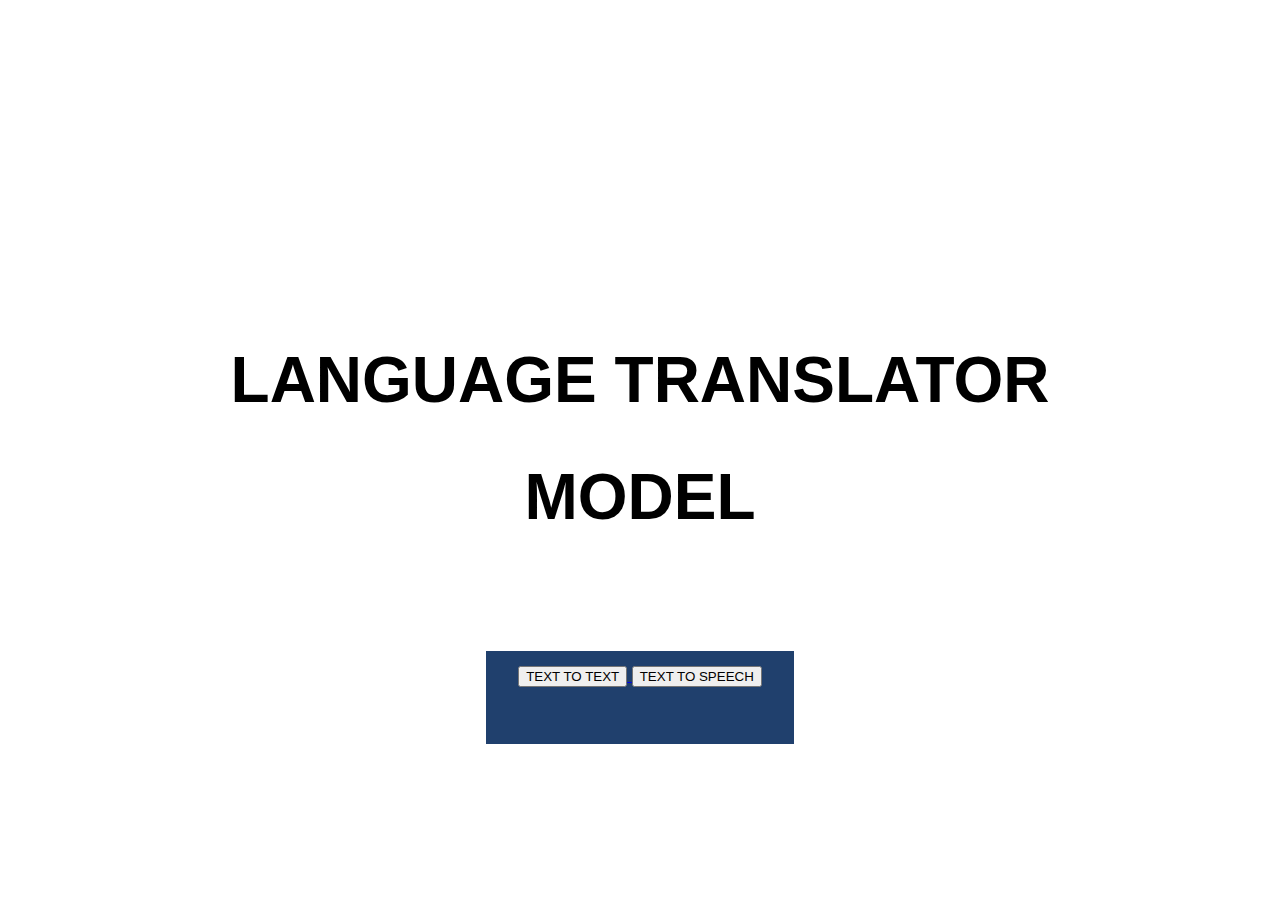
<file: home.html>
<!DOCTYPE html>
<html>
<head>
    <link rel="stylesheet" href="https://pyscript.net/latest/pyscript.css" />
    <script defer src="https://pyscript.net/latest/pyscript.js"></script>
<style>
body {background-image: url(https://wallpaperaccess.com/full/4525341.png);
    background-repeat: no-repeat;
    background-attachment: fixed;
    background-size: cover;
    text-align: center;
    font-size: xx-large;
    font-family: 'Trebuchet MS', 'Lucida Sans Unicode', 'Lucida Grande', 'Lucida Sans', Arial, sans-serif;
}

.center {
  padding: 70px 0;
  text-align: center;}

.button {
  background-color: rgb(32, 64, 109);
  border: none;
  color: white;
  padding: 15px 32px;
  text-align: center;
  text-decoration: none;
  display: inline-block;
  font-size: 16px;
  margin: 4px 12px;
  cursor: pointer;
}

</style>
</head>
<body> 
    <py-script src="speech.py">
    </py-script>
<br>
<br>
<br>
<br>
<br>
<br>
<div class = "center">
<h1>LANGUAGE TRANSLATOR  </h1>
<h1> MODEL  </h1>
</div>
<div class="button">
<a href="index.html"> 
  <center>
    <button> TEXT TO TEXT </button>  
    <button> TEXT TO SPEECH </button>
  </center> 
  </a>   
  <div class="button">

  </div>


  
</body>
</file>
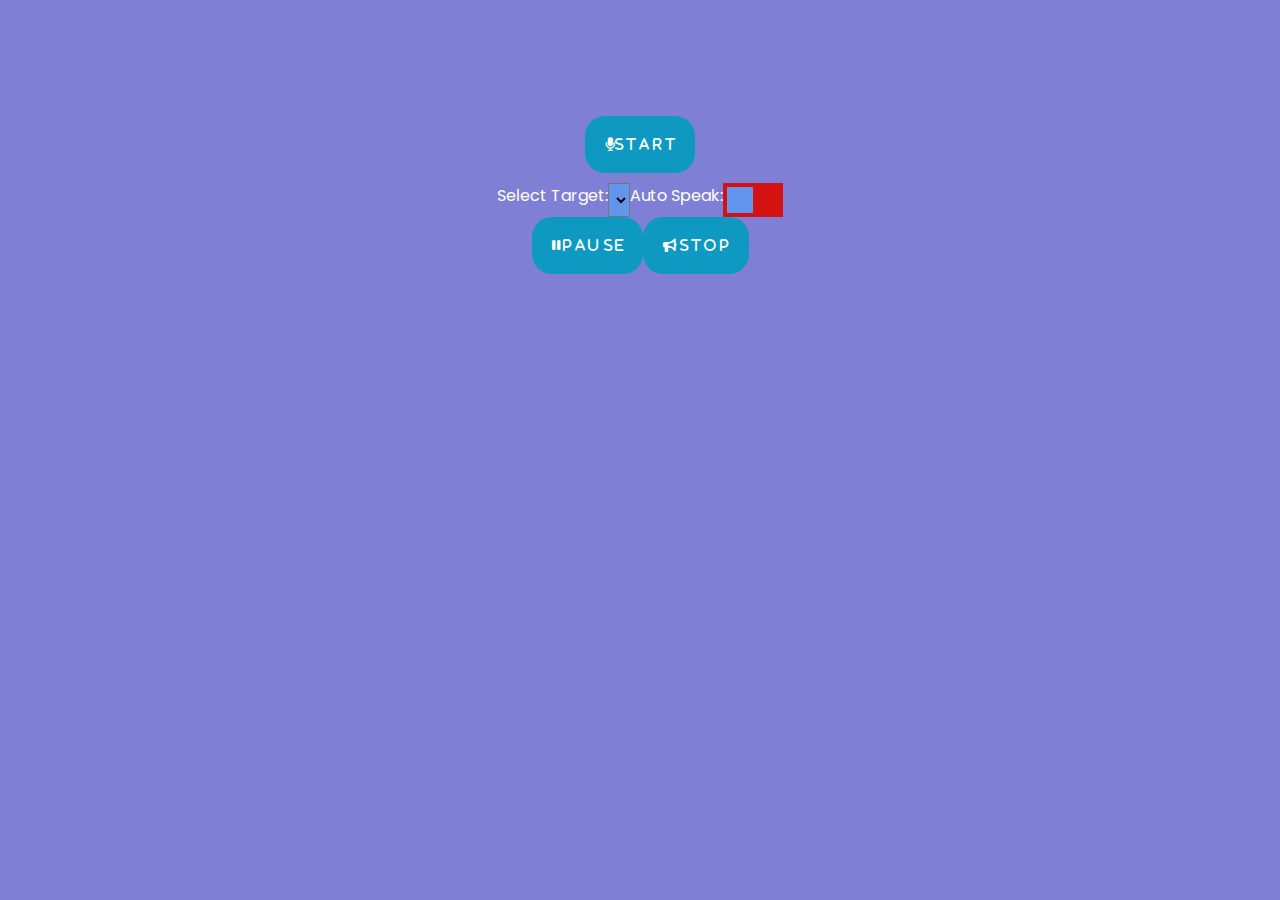
<file: shark.html>
<!DOCTYPE html>
<html>
	
	<head>
		<meta charset="UTF-8">
		<meta http-equiv="X-UA-Compatible" content="IE=edge">
		<meta name="viewport" content="width=device-width, initial-scale=1.0">
		<title key="title">Speech-To-Speech voice Translator</title>
		<meta name="description" content="A great app to convert speech to speech online and free">
		<!-- Google tag (gtag.js) -->
<script async src="https://www.googletagmanager.com/gtag/js?id=G-NJHLXZ6TRW"></script>
<script>
  window.dataLayer = window.dataLayer || [];
  function gtag(){dataLayer.push(arguments);}
  gtag('js', new Date());

  gtag('config', 'G-NJHLXZ6TRW');
</script>
		<link rel="stylesheet" href="https://cdnjs.cloudflare.com/ajax/libs/font-awesome/6.1.2/css/all.min.css"/>
		<link rel="stylesheet" href="style.css">
		
		
	</head>
	<body>

		<div class="container-fluid">
			<div class="rows">
				
				<div class="col-md-8 col-xl-6 chat">
					<button class="fa fa-microphone" id="speech">S t a r t</button>
																
						<div class="card-body msg_card_body scrollm speechs">
						
										
						
						</div>
						
					
				</div>
			</div>
			<div class="mt-3 rows">
				Select Target:<select class="mr-3 mb-3" id="sesler">
					
				  </select>
				 
				  <div>
				Auto Speak:<label class="switch">
					<input id="autov" type="checkbox">
					<span class="slider"></span>
				</label>
			</div>
			
			</div>
			<div class="mt-3 rows">
				<button class="fa fa-pause" id="pause"> P a u s e</button>
				<div>
					<button class="fa fa-bullhorn ml-3 bg-danger" onclick="sstop()" id="stopp"> S t o p</button>
				</div>
			</div>
			
			<div class="rows">
				
				<div class="col-md-8 col-xl-6 chat">
				
					<div class="card">
						
						<div class="card-body msg_card_body scrollm1" id="textss">
							
													
						</div>
						
					</div>
				</div>
			</div>
		</div>
<!-- -->
		
		  <div class="mt-3" style="height:1rem ;">

		  </div>
		
	</body>
</html>

<style>
	#faq {
  max-width: 700px;
  margin: auto;
  padding: 0 15px;
  text-align: center;
}

section.faq {
  padding-top: 2em;
  padding-bottom: 3em;
}

#faq ul {
  text-align: left;
}
.transition, p, ul li i:before, ul li i:after {
  transition: all 0.3s;
}

#faq .no-select, #faq h2 {
  -webkit-tap-highlight-color: transparent;
  -webkit-touch-callout: none;
  user-select: none;
}

#faq h1 {
  color: rgb(255, 255, 255);
  margin-bottom: 30px;
  margin-top: 1rem;
}

#faq h2 {
  color: #ffffff;
  font-family: 'hm_light', sans-serif;
  font-size: 20px;
  line-height: 34px;
  text-align: left;
  padding: 15px 15px 0;
  text-transform: none;
  font-weight: 300;
  letter-spacing: 1px;
  display: block;
  margin: 0;
  cursor: pointer;
  transition: .2s;
}

#faq p {
  color: rgb(255, 255, 255);
  text-align: left;
  font-family: 'hm_light', sans-serif;
  font-size: 14px;
  line-height: 1.45;
  position: relative;
  overflow: hidden;
  max-height: 250px;
  will-change: max-height;
  contain: layout;
  display: inline-block;
  opacity: 1;
  transform: translate(0, 0);
  margin-top: 5px;
  margin-bottom: 15px;
  padding: 0 50px 0 15px;
  transition: .3s opacity, .6s max-height;
  hyphens: auto;
  z-index: 2;
}

#faq ul {
  list-style: none;
  perspective: 900;
  padding: 0;
  margin: 0;
}
#faq ul li {
  position: relative;
  overflow: hidden;
  padding: 0;
  margin: 0;
  /*padding-bottom: 4px;*/
  /*padding-top: 18px;*/
  background: #0e99c3;
  box-shadow: 0 3px 10px -2px rgba(0,0,0,0.1);
  -webkit-tap-highlight-color: transparent;
}
#faq ul li + li {
  margin-top: 15px;
}
#faq ul li:last-of-type {
  padding-bottom: 0;
}
#faq ul li i {
  position: absolute;
  transform: translate(-6px, 0);
  margin-top: 28px;
  right: 15px;
}
#faq ul li i:before, ul li i:after {
  content: "";
  position: absolute;
  background-color: #ffffff;
  width: 3px;
  height: 9px;
}
#faq ul li i:before {
  transform: translate(-2px, 0) rotate(45deg);
}
#faq ul li i:after {
  transform: translate(2px, 0) rotate(-45deg);
}
#faq ul li input[type=checkbox] {
  position: absolute;
  cursor: pointer;
  width: 100%;
  height: 100%;
  z-index: 1;
  opacity: 0;
  touch-action: manipulation;
  
}
#faq ul li input[type=checkbox]:checked ~ h2 {
  color: rgb(255, 255, 255);
}
#faq ul li input[type=checkbox]:checked ~ p {
  /*margin-top: 0;*/
  max-height: 0;
  transition: .3s;
  opacity: 0;
  /*transform: translate(0, 50%);*/
}
#faq ul li input[type=checkbox]:checked ~ i:before {
  transform: translate(2px, 0) rotate(45deg);
}
#faq ul li input[type=checkbox]:checked ~ i:after {
  transform: translate(-2px, 0) rotate(-45deg);
}




* {
  box-sizing: border-box;
  margin: 0;
  padding: 0;
}

html, body {
  height: 100%;
}

a,
a:visited,
a:focus,
a:active,
a:link {
  text-decoration: none;
  outline: 0;
}

a {
  color: currentColor;
  transition: .2s ease-in-out;
}

h1, h2, h3, h4 {
  margin: .3em 0;
}

ul {
  padding: 0;
  list-style: none;
}

img {
  vertical-align: middle;
  height: auto;
  width: 100%;
}
	body,html{
            color: white;
			height: 100%;
			margin: 0;
			background: #7F7FD5;
	     
		}
		select{
			height: 34px;
			background-color: cornflowerblue;


		}
		i{
			margin-left: 2px;
		}
		option{
			color: white;
		}
		#textss .msg_cotainer{
			cursor: pointer;
		}
		.rows{
			justify-content: center!important;
			display: flex;
    		-ms-flex-wrap: wrap;
   			flex-wrap: wrap;
   			 margin-right: -15px;
    		margin-left: -15px;
		}
		.m4{
			margin-bottom: 1.5rem!important;
			justify-content: flex-start!important;
			display: flex!important;
		}

		.scrollm{

			max-height: 400px;
			overflow-y: auto;
		  
		}
		.scrollm1{
			max-height: 400px;
			overflow-y: auto;
		}
		
		.chat{
			margin-top: 15px;
			margin-bottom: auto;
			text-align: center;
			
		}
		.card{
			height: 500px;
			border-radius: 15px !important;
			background-color:rgba(255, 255, 255, 0.2);
			
		}
		.contacts_body{
			padding:  0.75rem 0 !important;
			overflow-y: auto;
			white-space: nowrap;
		}
		.msg_card_body{
			overflow-y: auto;
		}
		.card-header{
			border-radius: 15px 15px 0 0 !important;
			border-bottom: 0 !important;
		}
	 
		.container{
			align-content: center;
		}
	
		.type_msg{
			background-color: rgba(0,0,0,0.3) !important;
			border:0 !important;
			color:white !important;
			height: 60px !important;
			overflow-y: auto;
		}
		::-webkit-scrollbar {
            width: 15px;
        }
		::-webkit-scrollbar-track {
            background: #91EAE4;
            border-radius: 5px;
        }
     
        
        ::-webkit-scrollbar-thumb {
            background: #7F7FD5;
            border-radius: 5px;
        }
     
        
        
		
		
	
	
	.msg_cotainer{
		margin-top: auto;
		margin-bottom: auto;
		margin-left: 10px;
		border-radius: 25px;
		background-color: #26859b;
		padding: 10px;
		position: relative;
	}
	
	button{
		background-color: #0e99c3;
		color: white;
		padding: 22px 20px;
		border: 0;
		border-radius: 20px;
		margin-bottom: 10px;
		cursor: pointer;
	}
	
	
	@media(max-width: 576px){
	.contacts_card{
		margin-bottom: 15px !important;
	}
	}
	.switch {
  position: relative;
  display: inline-block;
  width: 60px;
  height: 34px;
}

.switch input { 
  opacity: 0;
  width: 0;
  height: 0;
}

.slider {
  position: absolute;
  cursor: pointer;
  top: 0;
  left: 0;
  right: 0;
  bottom: 0;
  background-color: #d51212;
  -webkit-transition: .4s;
  transition: .4s;
}

.slider:before {
  position: absolute;
  content: "";
  height: 26px;
  width: 26px;
  left: 4px;
  bottom: 4px;
  background-color: cornflowerblue;
  -webkit-transition: .4s;
  transition: .4s;
}

input:checked + .slider {
  background-color: #19c072;
}

input:focus + .slider {
  box-shadow: 0 0 1px #2196F3;
}

input:checked + .slider:before {
  -webkit-transform: translateX(26px);
  -ms-transform: translateX(26px);
  transform: translateX(26px);
}


.slider.round {
  border-radius: 34px;
}

.slider.round:before {
  border-radius: 50%;
}
</style>


<script src="https://code.jquery.com/jquery-3.6.0.js"></script>

	<script>
	

	var voiceList = document.getElementById("sesler");
	var synth = window.speechSynthesis;
    var voices = [];
		PopulateVoices();
        if(speechSynthesis !== undefined){
            speechSynthesis.onvoiceschanged = PopulateVoices;
        }
	
        function PopulateVoices(){
            voices = synth.getVoices();
            var selectedIndex = voiceList.selectedIndex < 0 ? 0 : voiceList.selectedIndex;
            voiceList.innerHTML = '';
            voices.forEach((voice)=>{
                var listItem = document.createElement('option');
                listItem.textContent = voice.name + " " +voice.lang;
                listItem.setAttribute('data-lang', voice.lang);
                listItem.setAttribute('data-name', voice.name);
                voiceList.appendChild(listItem);
				
            });

            voiceList.selectedIndex = selectedIndex;
        }



	const objDiv1 = document.querySelector(".scrollm1");
	const objDiv = document.querySelector(".scrollm");
	const pausee = document.getElementById("pause");
	const autov = document.getElementById("autov");
	autov.checked = false;
	const speeches = document.querySelector(".speechs");
	const textss = document.querySelector("#textss");
	let button = document.querySelector('#speech');


	window.SpeechRecognition =  window.SpeechRecognition || window.webkitSpeechRecognition;
	const recognition = new SpeechRecognition();
	recognition.interimResults = true;

	let div = document.createElement("div");
	div.classList.add('m4');
	let divv = document.createElement("div");
	divv.classList.add('msg_cotainer');
	div.appendChild(divv);

	button.addEventListener('click', ()=>{
		if(button.innerText == "S t a r t"){
			button.innerText ="S T O P";
			button.classList.add("bg-danger");
			recognition.start();

		}else{
			
			button.classList.remove("bg-danger")
			button.innerText="S t a r t";
			recognition.stop();
						
		}
	
	})
recognition.addEventListener("result", (e) => {
 	// speeches.appendChild(p);
  	const text = Array.from(e.results)
	.map((result) => result[0])
	.map((result) => result.transcript) 
	.join("");
  	console.log(text);
  	//p.innerText = text;
  	divv.innerText = text;
  	speeches.appendChild(div);
	
	objDiv.scrollTop = objDiv.scrollHeight;
	
  //	speeches.appendChild(p);
  		if (e.results[0].isFinal) {
			$.ajax({
				url:"post.php",
				type:"post",
				data:{dil : voiceList.selectedOptions[0].getAttribute('data-lang').substring(0,2), textt:divv.innerText},
				success: function(status){
				console.log(status);
				let translated = document.createElement("div");
				translated.classList.add("m4");
				let translatedd = document.createElement("div");
				translatedd.classList.add("msg_cotainer");
				translated.appendChild(translatedd);
				translatedd.innerHTML=status;
				let i = document.createElement("i");
				i.classList.add("fa","fa-play");
				translatedd.onclick = function () {sspeak(this.innerText)}; 
				translatedd.appendChild(i);
				textss.appendChild(translated);
				objDiv1.scrollTop = objDiv1.scrollHeight;
				if (autov.checked) {
				sspeak(status);
				
				}
													
				},
				
			});
			
		//	p = document.createElement("p");
			div = document.createElement('div');
			div.classList.add('m4');
		   	divv = document.createElement("div");
			divv.classList.add('msg_cotainer');
			div.appendChild(divv);
   
  		}
	});
recognition.addEventListener("end", () => {
  		
		if(button.innerText == "S T O P"){
			recognition.start();
		};
		
		
	});

autov.addEventListener('change', function() {
  		if (this.checked) {
    	
  		} else {
			sstop();
  		}
	});
voiceList.addEventListener('change', function() {
	if(synth.speaking){
	sstop();
	console.log("durduruldu.");
		}else{
			console.log("olumsuz");
		}
	});

pausee.addEventListener("click",()=> {
	if (pausee.innerText==" P a u s e") {
		pausee.innerText=" R e s u m e";
		pausee.classList.remove("fa-pause");
		pausee.classList.add("fa-play");
		ppause();
	} else {
		pausee.innerText=" P a u s e";
		pausee.classList.remove("fa-play");
		pausee.classList.add("fa-pause");
		rresume();
	}


})
window.addEventListener("beforeunload", function (e) {

sstop();
return undefined;
});


function sspeak(aa) {
	var toSpeak = new SpeechSynthesisUtterance(aa);
            var selectedVoiceName = voiceList.selectedOptions[0].getAttribute('data-name');
            voices.forEach((voice)=>{
                if(voice.name === selectedVoiceName){
                    toSpeak.voice = voice;
                }
            });
            synth.speak(toSpeak);
			

}

function sstop() {
	if(synth.speaking){
	synth.cancel();
	}
	
	
}
function rresume() {
	
	synth.resume();
	
	
}
function ppause() {
	if (synth.speaking) {
	synth.pause();
	}
}
	
</script>
</file>
<file: style.css>
/* Import Google Font - Poppins */
@import url('https://fonts.googleapis.com/css2?family=Poppins:wght@400;500;600;700&display=swap');
*{
  margin: 0;
  padding: 0;
  box-sizing: border-box;
  font-family: 'Poppins', sans-serif;
}
body{
  display: flex;
  align-items: center;
  justify-content: center;
  padding: 0 10px;
  min-height: 100vh;
  background-image: url(https://biglanguage.com/wp-content/uploads/2021/11/what-is-transcreation-the-definitive-guide.jpg);
}
.container{
  
  vertical-align: middle;
  align-items: center;
  padding: 30px;
  background: black;
  border-radius: 7px;
  box-shadow: 0 10px 20px rgba(0,0,0,0.01);
}
.wrapper{
  border-radius: 5px;
  border: 1px solid #ccc;
  align-items: center;
}
.wrapper .text-input{
  display: flex;
  border-bottom: 1px solid #ccc;
}
.text-input .to-text{
  border-radius: 0px;
  border-left: 1px solid #ccc;
}
.text-input textarea{
  height: 250px;
  width: 100%;
  border: none;
  outline: none;
  resize: none;
  background: none;
  color: white;
  font-size: 18px;
  padding: 10px 15px;
  border-radius: 5px;
}
.text-input textarea::placeholder{
  color: #b7b6b6;
}
.controls, li, .icons, .icons i{
  display: flex;
  align-items: center;
  justify-content: space-between;
}
.controls{
  list-style: none;
  padding: 12px 15px;
  user-select:contain;
}
.controls .row .icons{
  width: 38%;
}
.controls .row .icons i{
  width: 50px;
  color: white;
  font-size: 14px;
  cursor: pointer;
  transition: transform 0.2s ease;
  justify-content: center;
}
.controls .row.from .icons{
  padding-right: 15px;
  border-right: 1px solid #ccc;
}
.controls .row.to .icons{
  padding-left: 15px;
  border-left: 1px solid #ccc;
}
.controls .row select{
  color: white;
  border: none;
  outline: none;
  font-size: 18px;
  background: black;
  padding-left: 5px;
}
.text-input textarea::-webkit-scrollbar{
  width: 4px;
}
.controls .row select::-webkit-scrollbar{
  width: 8px;
}
.text-input textarea::-webkit-scrollbar-track,
.controls .row select::-webkit-scrollbar-track{
  background: #fff;
}
.text-input textarea::-webkit-scrollbar-thumb{
  background: #ddd;
  border-radius: 8px;
}
.controls .row select::-webkit-scrollbar-thumb{
  background: #999;
  border-radius: 8px;
  border-right: 2px solid #ffffff;
}
.controls .exchange{
  color: #adadad;
  cursor: pointer;
  font-size: 16px;
  transition: transform 0.2s ease;
}
.controls i:active{
  transform: scale(0.9);
}
.container button{
  width: 100%;
  padding: 14px;
  outline: none;
  border: none;
  color: black;
  cursor: pointer;
  margin-top: 20px;
  font-size: 17px;
  border-radius: 5px;
  background:white;
}
@media (max-width: 660px){
  .container{
    padding: 20px;
  }
  .wrapper .text-input{
    flex-direction: column;
  }
  .text-input .to-text{
    border-left: 0px;
    border-top: 1px solid #ccc;
  }
  .text-input textarea{
    height: 200px;
  }
  .controls .row .icons{
    display: none;
  }
  .container button{
    padding: 13px;
    font-size: 16px;
  }
  .controls .row select{
    font-size: 16px;
  }
  .controls .exchange{
    font-size: 14px;
  }
}
</file>
